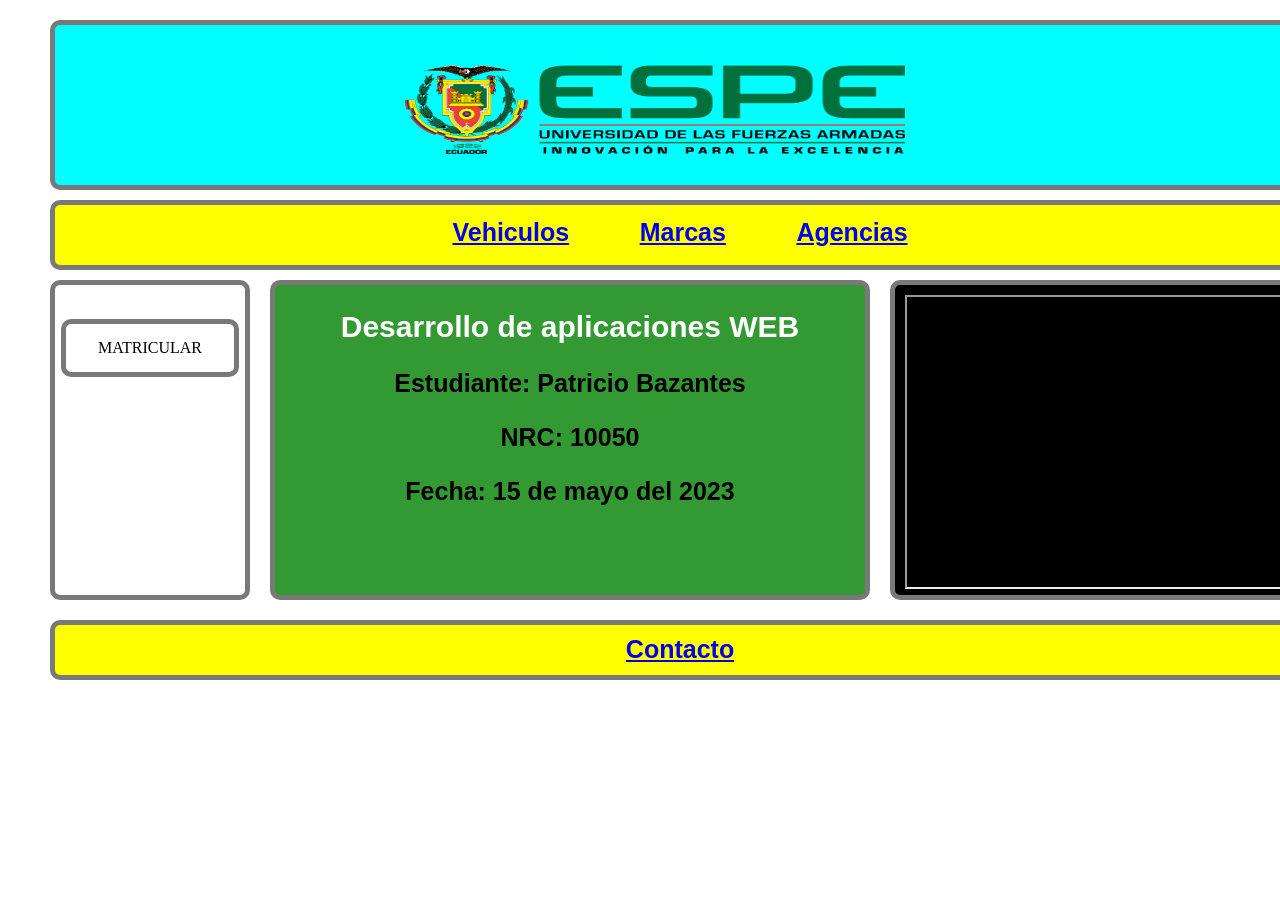
<file: index.html>
﻿<!DOCTYPE html>
<html>

<head>
  <title>PRUEBA PARCIAL</title>
  <meta http-equiv="content-type" content="text/html; charset=utf-8" />
  <link rel="stylesheet" href="Recursos/estilos.css" type="text/css" />
</head>

<body>
  <!-- header (Rectangle) -->
  <div id="header" class="">
    <img id="Espe_img" class="" src="Recursos/img/logo_ESPE.png"
      style="position:absolute;left:350px;top:40px;width:500px;height:89px;">
  </div>
  <!-- navBar (Rectangle) -->
  <div id="navBar" class="Texto">
    <table align="center" border="0">
      <tr>
        <td> <a href="Secciones/Vehiculo/vehiculo.php">Vehiculos</a> </td>
        <td> &nbsp;&nbsp;&nbsp;&nbsp;&nbsp;&nbsp;&nbsp;&nbsp;&nbsp; </td>
        <td> <a href="Secciones/Marcas/marca.php">Marcas</a> </td>
        <td> &nbsp;&nbsp;&nbsp;&nbsp;&nbsp;&nbsp;&nbsp;&nbsp;&nbsp; </td>
        <td> <a href="Secciones/Agencia/agencia.php">Agencias</a> </td>
      </tr>
    </table>
  </div>

  <!-- leftMenu (Rectangle) -->
  <div id="leftMenu" class="">
    <a href="Secciones/Matricula/matricula.php" class="Boton">MATRICULAR</a>
  </div>

  <!-- content (Rectangle) -->
  <div id="content" class="Texto" data-label="content">
    <h2>Desarrollo de aplicaciones WEB</h2>
    <p>Estudiante: Patricio Bazantes</p>
    <p>NRC: 10050</p>
    <p>Fecha: 15 de mayo del 2023</p>
  </div>

  <!-- rightMenu (Rectangle) -->
  <div id="rightMenu" class="">
    <iframe height="290" width="390" src="https://www.youtube.com/embed/_LqBlEJcBSw" frameborder="1"
      allowfullscreen></iframe>
  </div>

  <!-- footer (Rectangle) -->
  <div id="footer" class="Texto">
    <a href="FormContacto.html">Contacto</a>
  </div>
</body>
</html>
</file>
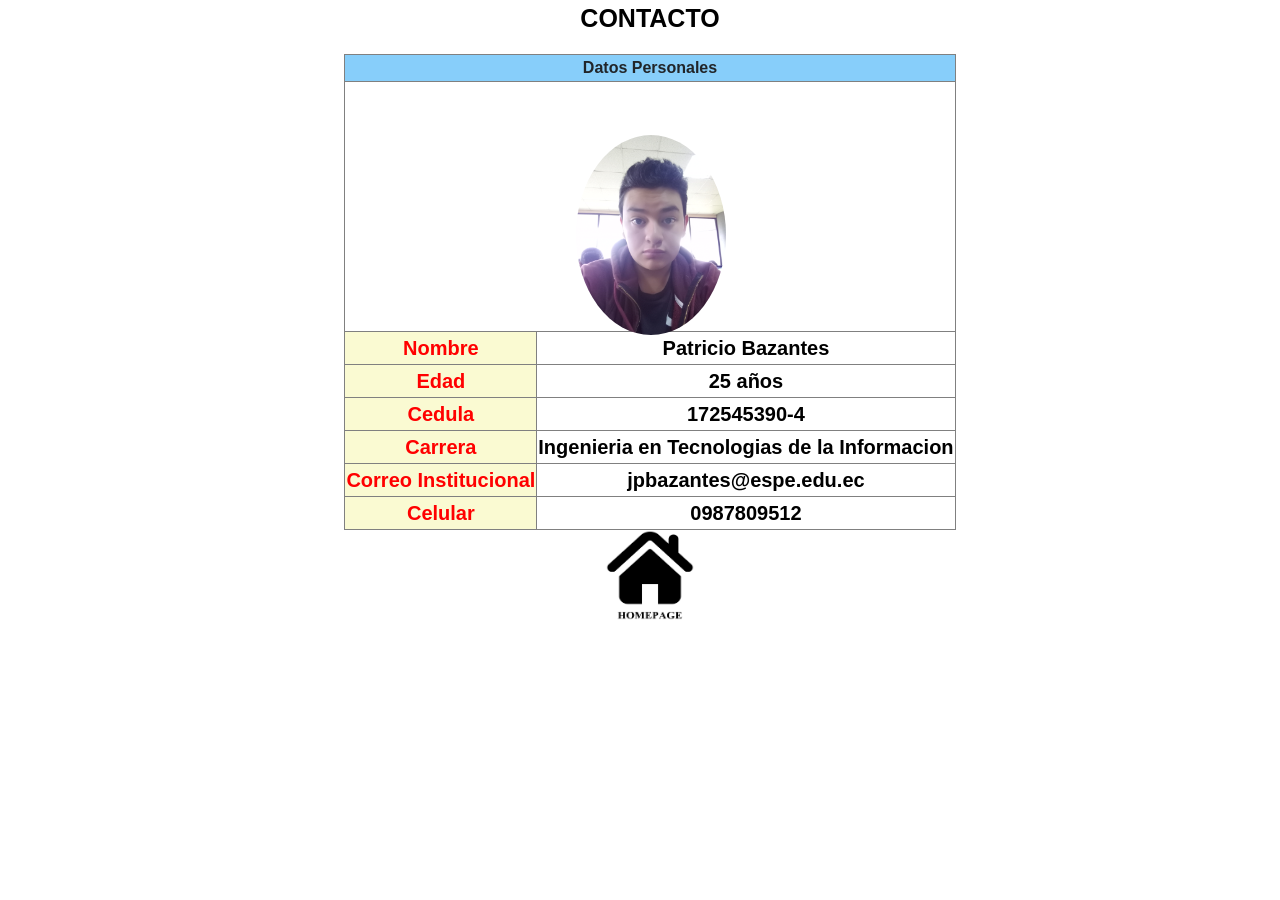
<file: FormContacto.html>
﻿<!DOCTYPE html>
<html>

<head>
  <title>Contacto personal</title>
  <meta http-equiv="content-type" content="text/html; charset=utf-8" />
  <link rel="stylesheet" href="https://cdn.jsdelivr.net/npm/bootstrap@4.0.0/dist/css/bootstrap.min.css"
    integrity="sha384-Gn5384xqQ1aoWXA+058RXPxPg6fy4IWvTNh0E263XmFcJlSAwiGgFAW/dAiS6JXm" crossorigin="anonymous">
  <link rel="stylesheet" href="Recursos/estilos.css" type="text/css" />
</head>

<body>
  <p class="Texto">CONTACTO</p>
  <table border="1" align="center">
    <tr>
      <th colspan="8" style="background-color:lightskyblue;">Datos Personales</th>
    </tr>
    <tr height="250px">
      <img id="foto" class="" src="Recursos/img/FotoContacto.jpg">
    </tr>
    <tr>
      <td id="descContacto">Nombre</td>
      <td id="respContacto">Patricio Bazantes</td>
    </tr>
    <tr>
      <td id="descContacto">Edad</td>
      <td id="respContacto">25 años</td>
    </tr>
    <tr>
      <td id="descContacto">Cedula</td>
      <td id="respContacto">172545390-4</td>
    </tr>
    <tr>
      <td id="descContacto">Carrera</td>
      <td id="respContacto">Ingenieria en Tecnologias de la Informacion</td>
    </tr>
    <tr>
      <td id="descContacto">Correo Institucional</td>
      <td id="respContacto">jpbazantes@espe.edu.ec</td>
    </tr>
    <tr>
      <td id="descContacto">Celular</td>
      <td id="respContacto">0987809512</td>
    </tr>
  </table>

  <div>    
    <a href="index.html">
      <img id="inicioImg" src="Recursos/img/Inicio.png" alt="Inicio">
    </a>
  </div>

</body>

</html>
</file>
<file: Recursos/estilos.css>
*{
  text-align:center;
}

body {
  width:1300px;
  margin: 0 auto;  /* Para que el contenedor este centrado */
  text-align:center;
}

h2{
  text-align: center;
  margin-bottom: 10px;
  color:#FFF;
  font-family:Verdana, Geneva, sans-serif;
  font-size: 30px;
}

.Texto{
  text-align: center;
  color:#000;
  font-family:Arial;
  font-size: 25px;
	font-weight: bold;
}

.Boton {
    background-color: #ffffff;
    border-width:5px;
	border-style:solid;
	border-color:rgba(121, 121, 121, 1);
	border-radius:10px;
    color: black;
    padding: 15px 32px;
    text-align: center;
    text-decoration: none;
    display: inline-block;
    font-size: 16px;
    margin: 4px 2px;
    cursor: pointer;
}

/* HEADER   */
#header {   
  position:absolute;
  left:50px;
  top:20px;
  width: 1260px;
  height:170px;
  float: none;
  background:inherit;
  background-color: rgba(0, 255, 255);
  box-sizing:border-box;
  border-width:5px;
  border-style:solid;
  border-color:rgba(121, 121, 121, 1);
  border-radius:10px;
 }

/* navBar  */
#navBar {
  position:absolute;
  left:50px;
  top:200px;
  width:1260px;
  height:70px;
  float: none;
  background:inherit;
  background-color: rgba(255,255,0);
  box-sizing:border-box;
  border-width:5px;
  border-style:solid;
  border-color:rgba(121, 121, 121, 1);
  border-radius:10px;
  padding-top: 10px;
}


/* leftMenu  */
#leftMenu {
  position:absolute;
  left:50px;
  top:280px;
  width:200px;
  height:320px;
  float: left;
  background:inherit;
  background-color: rgba(255, 255, 255);
  box-sizing:border-box;
  border-width:5px;
  border-style:solid;
  border-color:rgba(121, 121, 121, 1);
  border-radius:10px;
  padding-top: 30px;
 }

 
 
/* content */
#content {
  position:absolute;
  left:270px;
  top:280px;
  width:600px;
  height:320px;
  float: left;
  background:inherit;
  background-color: rgba(51, 153, 51);
  box-sizing:border-box;
  border-width:5px;
  border-style:solid;
  border-color:rgba(121, 121, 121, 1);
  border-radius:10px;
}



/* rigthMenu */
#rightMenu {
  position:absolute;
  left:890px;
  top:280px;
  width:420px;
  height:320px;
  float: left;
  background:inherit;
  background-color: rgba(0, 0, 0);
  box-sizing:border-box;
  border-width:5px;
  border-style:solid;
  border-color:rgba(121, 121, 121, 1);
  border-radius:10px;
  padding-left: 10px;
  padding-top: 10px;
  padding-bottom: 10px;
  padding-right: 10px;
}


/* footer  */
#footer {
  position:absolute;
  left:50px;
  top:620px;
  width:1260px;
  height:60px;
  float: none;
  background:inherit;
  background-color: rgba(255,255,0);
  box-sizing:border-box;
  border-width:5px;
  border-style:solid;
  border-color:rgba(121, 121, 121, 1);
  border-radius:10px;
  padding-top: 10px;
}

td{
  width:"80%";
}

#descContacto{
  text-align: center;
  margin-bottom: 10px;
  color:red;
  font-family:Verdana, Geneva, sans-serif;
  font-size: 20px;
  font-weight: bold;
  background-color: lightgoldenrodyellow;
}

#respContacto{
  text-align: center;
  margin-bottom: 10px;
  color:black;
  font-family:Verdana, Geneva, sans-serif;
  font-size: 20px;
  font-weight: bold;
}

#foto{
  align-items: center;
  left: 45%;
  top: 15%;
  width: 150px;
  height: 200px;
  position: absolute;
  border-radius: 50%;
}

#inicioImg{
  align-items: center;
  left: 50%;
  top: 80%;
  width: 90px;
  height: 90px;
  position: static;
}
</file>
